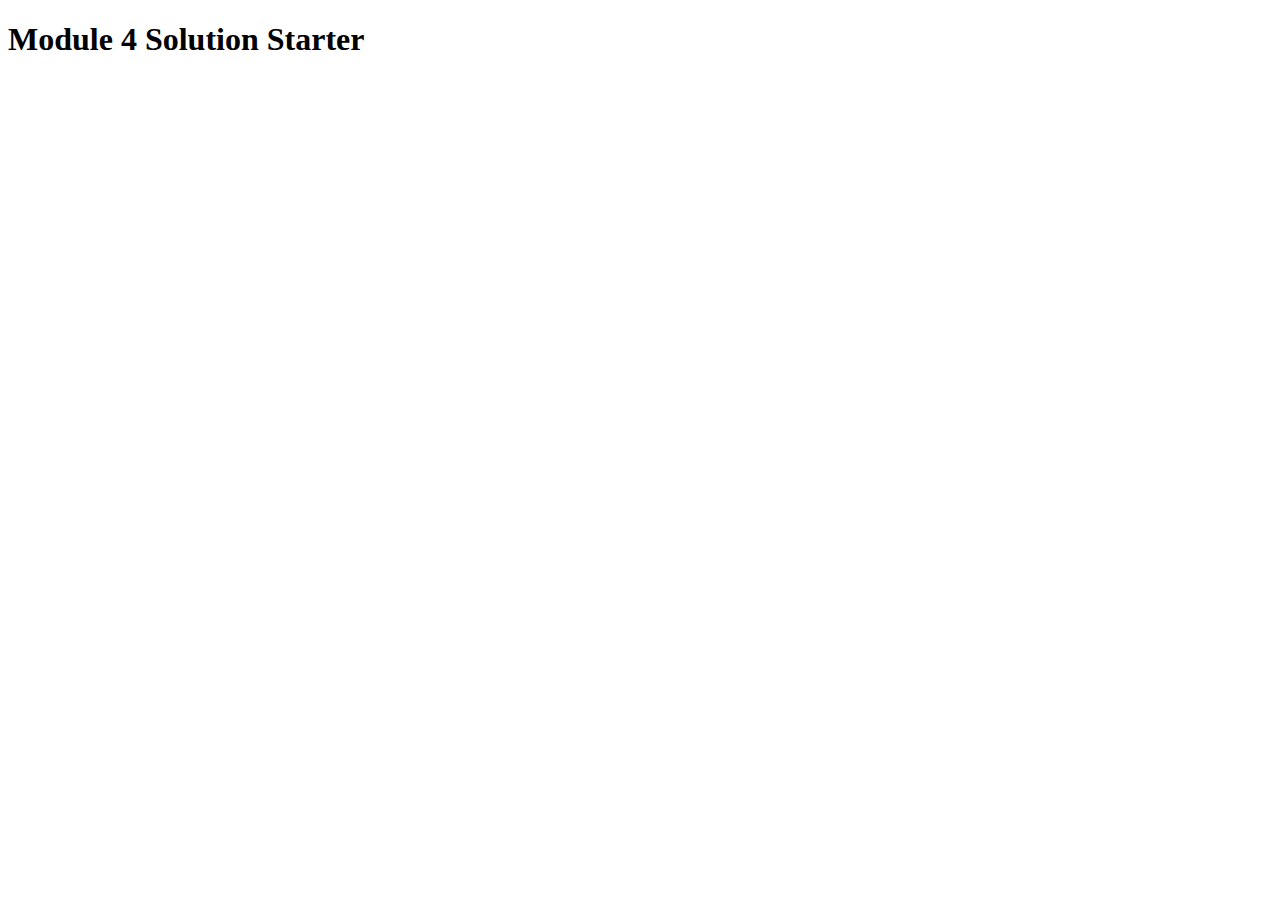
<file: module4-solution/index.html>
<!DOCTYPE html>
<html>
<head>
  <meta charset="utf-8">
  <title>Module 4 Solution Starter</title>
  <script>
    var names = []; // DO NOT REMOVE
  </script>
  <script src="SpeakHello.js"></script>
  <script src="SpeakGoodBye.js"></script>
  <script src="script.js"></script>
</head>
<body>
  <h1>Module 4 Solution Starter</h1>
</body>
</html>
</file>
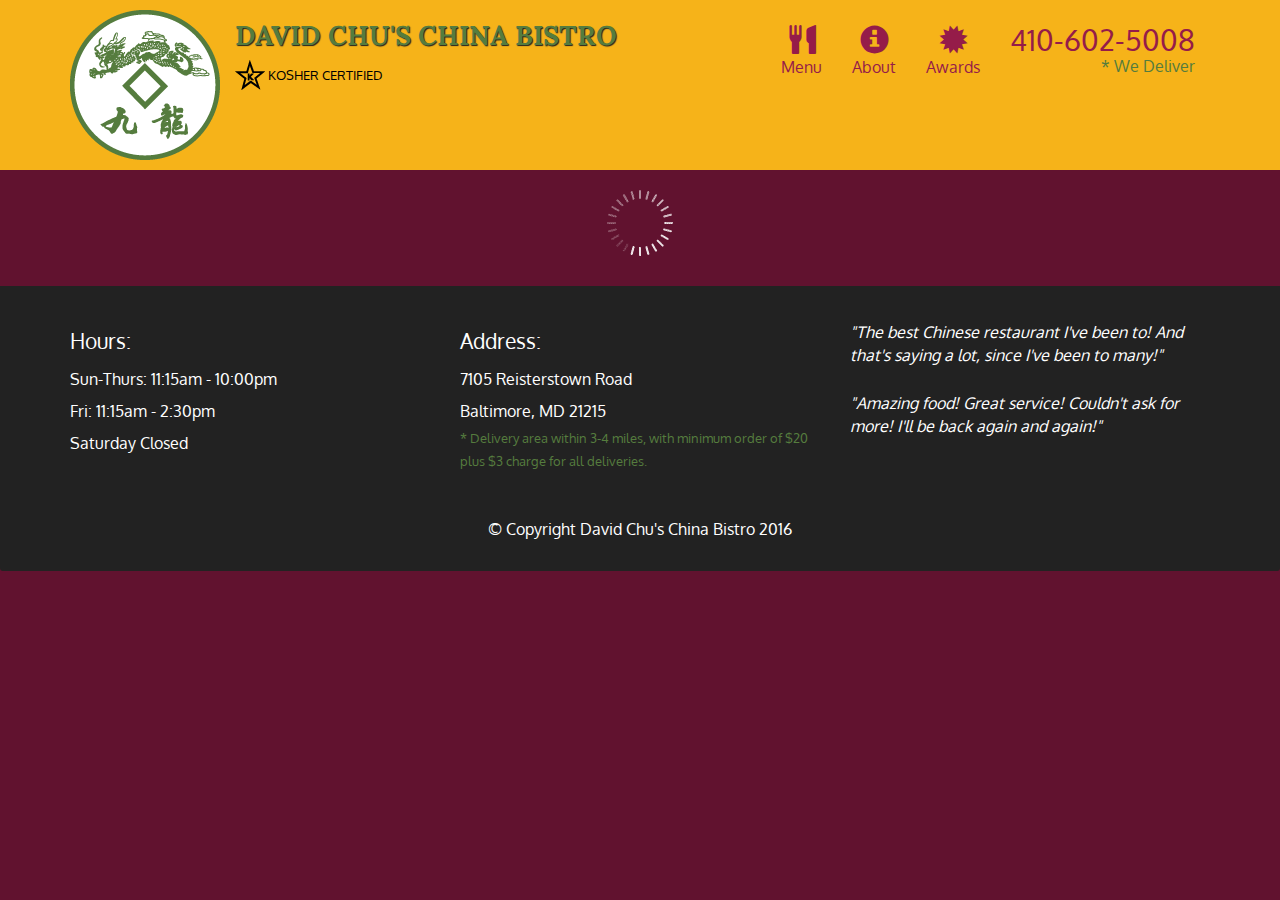
<file: module5-solution/index.html>
<!doctype html>
<html lang="en">
  <head>
    <meta charset="utf-8">
    <meta http-equiv="X-UA-Compatible" content="IE=edge">
    <meta name="viewport" content="width=device-width, initial-scale=1">
    <title>David Chu's China Bistro</title>
    <link rel="stylesheet" href="css/bootstrap.min.css">
    <link rel="stylesheet" href="css/styles.css">
    <link href='https://fonts.googleapis.com/css?family=Oxygen:400,300,700' rel='stylesheet' type='text/css'>
    <link href='https://fonts.googleapis.com/css?family=Lora' rel='stylesheet' type='text/css'>
  </head>
<body>
  <header>
    <nav id="header-nav" class="navbar navbar-default">
      <div class="container">
        <div class="navbar-header">
          <a href="index.html" class="pull-left visible-md visible-lg">
            <div id="logo-img" alt="Logo image"></div>
          </a>

          <div class="navbar-brand">
            <a href="index.html"><h1>David Chu's China Bistro</h1></a>
            <p>
              <img src="images/star-k-logo.png" alt="Kosher certification">
              <span>Kosher Certified</span>
            </p>
          </div>

          <button id="navbarToggle" type="button" class="navbar-toggle collapsed" data-toggle="collapse" data-target="#collapsable-nav" aria-expanded="false">
            <span class="sr-only">Toggle navigation</span>
            <span class="icon-bar"></span>
            <span class="icon-bar"></span>
            <span class="icon-bar"></span>
          </button>
        </div>
        
        <div id="collapsable-nav" class="collapse navbar-collapse">
           <ul id="nav-list" class="nav navbar-nav navbar-right">
            <li id="navHomeButton" class="visible-xs active">
              <a href="index.html">
                <span class="glyphicon glyphicon-home"></span> Home</a>
            </li>
            <li id="navMenuButton">
              <a href="#" onclick="$dc.loadMenuCategories();">
                <span class="glyphicon glyphicon-cutlery"></span><br class="hidden-xs"> Menu</a>
            </li>
            <li>
              <a href="#">
                <span class="glyphicon glyphicon-info-sign"></span><br class="hidden-xs"> About</a>
            </li>
            <li>
              <a href="#">
                <span class="glyphicon glyphicon-certificate"></span><br class="hidden-xs"> Awards</a>
            </li>
            <li id="phone" class="hidden-xs">
              <a href="tel:410-602-5008">
                <span>410-602-5008</span></a><div>* We Deliver</div>
            </li>
          </ul><!-- #nav-list -->
        </div><!-- .collapse .navbar-collapse -->
      </div><!-- .container -->
    </nav><!-- #header-nav -->
  </header>

  <div id="call-btn" class="visible-xs">
    <a class="btn" href="tel:410-602-5008">
    <span class="glyphicon glyphicon-earphone"></span>
    410-602-5008
    </a>
  </div>
  <div id="xs-deliver" class="text-center visible-xs">* We Deliver</div>

  <div id="main-content" class="container"></div>

  <footer class="panel-footer">
    <div class="container">
      <div class="row">
        <section id="hours" class="col-sm-4">
          <span>Hours:</span><br>
          Sun-Thurs: 11:15am - 10:00pm<br>
          Fri: 11:15am - 2:30pm<br>
          Saturday Closed
          <hr class="visible-xs">
        </section>
        <section id="address" class="col-sm-4">
          <span>Address:</span><br>
          7105 Reisterstown Road<br>
          Baltimore, MD 21215
          <p>* Delivery area within 3-4 miles, with minimum order of $20 plus $3 charge for all deliveries.</p>
          <hr class="visible-xs">
        </section>
        <section id="testimonials" class="col-sm-4">
          <p>"The best Chinese restaurant I've been to! And that's saying a lot, since I've been to many!"</p>
          <p>"Amazing food! Great service! Couldn't ask for more! I'll be back again and again!"</p>
        </section>
      </div>
      <div class="text-center">&copy; Copyright David Chu's China Bistro 2016</div>
    </div>
  </footer>

  <!-- jQuery (Bootstrap JS plugins depend on it) -->
  <script src="js/jquery-2.1.4.min.js"></script>
  <script src="js/bootstrap.min.js"></script>
  <script src="js/ajax-utils.js"></script>
  <script src="js/script.js"></script>
</body>
</html>
</file>
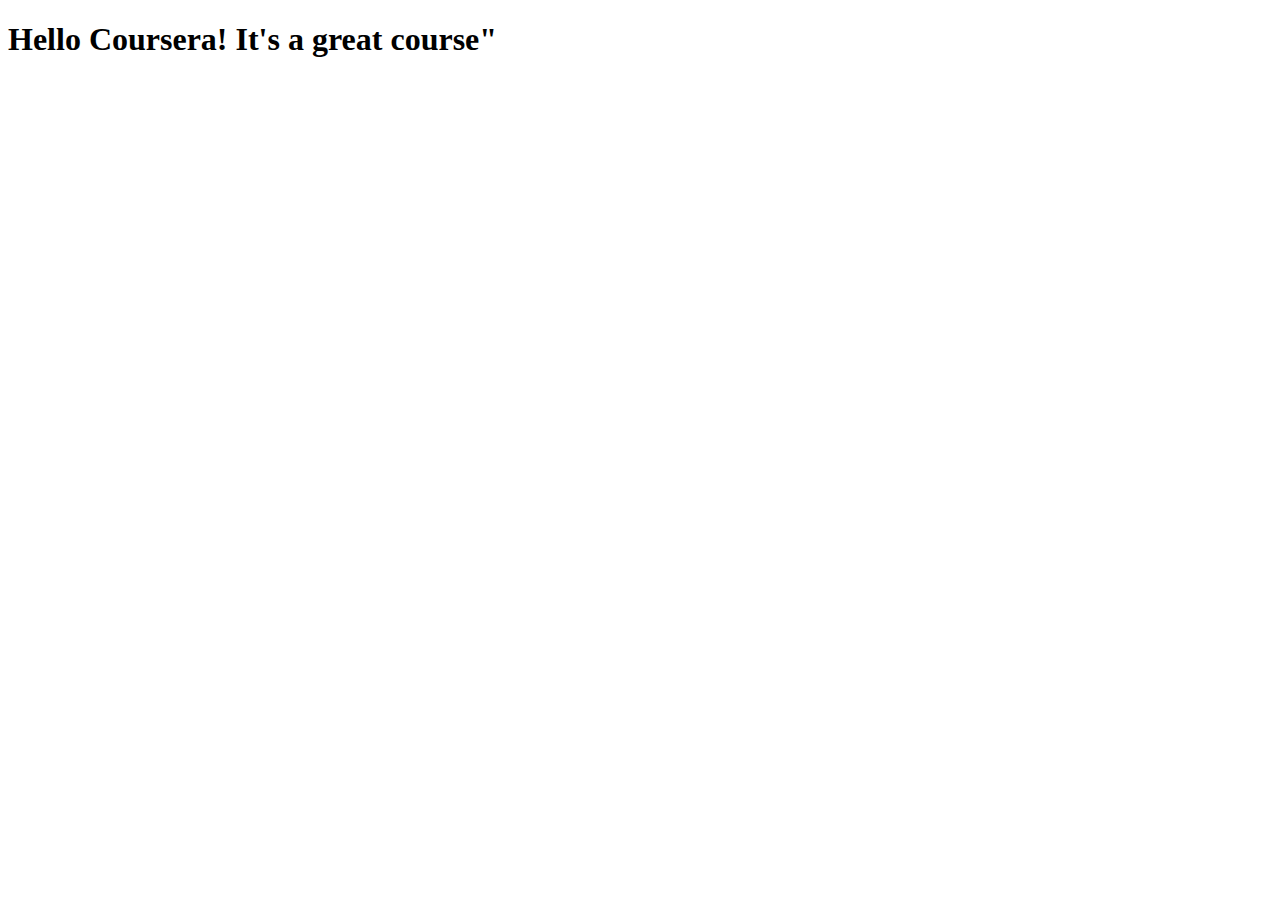
<file: site/index.html>
<!DOCTYPE html>
<html>
<head>
	<meta charset="utf-8">
	<meta name="viewport" content="width=device-width, initial-scale=1">
	<title>Hello Coursera!</title>
</head>
<body>
<h1>Hello Coursera! It's a great course"</h1>
</body>
</html>
</file>
<file: module5-solution/css/styles.css>
body {
  font-size: 16px;
  color: #fff;
  background-color: #61122f;
  font-family: 'Oxygen', sans-serif;
}

/** HEADER **/
#header-nav {
  background-color: #f6b319;
  border-radius: 0;
  border: 0;
}

#logo-img {
  background: url('../images/restaurant-logo_large.png') no-repeat;
  width: 150px;
  height: 150px;
  margin: 10px 15px 10px 0;
}

.navbar-brand {
  padding-top: 25px;
}
.navbar-brand h1 { /* Restaurant name */
  font-family: 'Lora', serif;
  color: #557c3e;
  font-size: 1.5em;
  text-transform: uppercase;
  font-weight: bold;
  text-shadow: 1px 1px 1px #222;
  margin-top: 0;
  margin-bottom: 0;
  line-height: .75;
}
.navbar-brand a:hover, .navbar-brand a:focus {
  text-decoration: none;
}
.navbar-brand p { /* Kosher cert */
  color: #000;
  text-transform: uppercase;
  font-size: .7em;
  margin-top: 15px;
}
.navbar-brand p span { /* Star-K */
  vertical-align: middle;
}

#nav-list {
  margin-top: 10px;
}
#nav-list a {
  color: #951C49;
  text-align: center;
}
#nav-list a:hover {
  background: #E7E7E7;
}
#nav-list a span {
  font-size: 1.8em;
}

#phone {
  margin-top: 5px;
}
#phone a { /* Phone number */
  text-align: right;
  padding-bottom: 0;
}
#phone div { /* We Deliver */
  color: #557c3e;
  text-align: right;
  padding-right: 15px;
}

.navbar-header button.navbar-toggle, .navbar-header .icon-bar {
  border: 1px solid #61122f;
}
.navbar-header button.navbar-toggle {
  clear: both;
  margin-top: -30px;
}
/* END HEADER */

/* FOOTER */
.panel-footer {
  margin-top: 30px;
  padding-top: 35px;
  padding-bottom: 30px;
  background-color: #222;
  border-top: 0;
}
.panel-footer div.row {
  margin-bottom: 35px;
}
#hours, #address {
  line-height: 2;
}
#hours > span, #address > span {
  font-size: 1.3em;
}
#address p {
  color: #557c3e;
  font-size: .8em;
  line-height: 1.8;
}
#testimonials {
  font-style: italic;
}
#testimonials p:nth-child(2) {
  margin-top: 25px;
}
/* END FOOTER */



/* HOME PAGE */
.container .jumbotron {
  box-shadow: 0 0 50px #3F0C1F;
  border: 2px solid #3F0C1F;
}

#menu-tile, #specials-tile, #map-tile {
  height: 250px;
  width: 100%;
  margin-bottom: 15px;
  position: relative;
  border: 2px solid #3F0C1F;
  overflow: hidden;
}
#menu-tile:hover, #specials-tile:hover, #map-tile:hover {
  box-shadow: 0 1px 5px 1px #cccccc;
}
#menu-tile {
  background: url('../images/menu-tile.jpg') no-repeat;
  background-position: center;
}
#specials-tile {
  background: url('../images/specials-tile.jpg') no-repeat;
  background-position: center;
}
#menu-tile span, #specials-tile span, #map-tile span {
  position: absolute;
  bottom: 0;
  right: 0;
  width: 100%;
  text-align: center;
  font-size: 1.6em;
  text-transform: uppercase;
  background-color: #000;
  color: #fff;
  opacity: .8;
}
/* END HOME PAGE */

/* MENU CATEGORIES PAGE */
.category-tile { 
  position: relative;
  border: 2px solid #3F0C1F;
  overflow: hidden;
  width: 200px;
  height: 200px;
  margin: 0 auto 15px;
}
.category-tile span {
  position: absolute;
  bottom: 0;
  right: 0;
  width: 100%;
  text-align: center;
  font-size: 1.2em;
  text-transform: uppercase;
  background-color: #000;
  color: #fff;
  opacity: .8;
}
.category-tile:hover {
  box-shadow: 0 1px 5px 1px #cccccc;
}

#menu-categories-title + div {
  margin-bottom: 50px;
}
/* END MENU CATEGORIES PAGE */

/* SINGLE CATEGORY PAGE */
.menu-item-tile {
  margin-bottom: 25px;
}
.menu-item-tile hr {
  width: 80%;
}
.menu-item-tile .menu-item-price {
  font-size: 1.1em;
  text-align: right;
  margin-top: -15px;
  margin-right: -15px;
}
.menu-item-tile .menu-item-price span {
  font-size: .6em;
}
.menu-item-photo {
  position: relative;
  border: 2px solid #3F0C1F; 
  overflow: hidden;
  padding: 0;
  margin-right: -15px;
  margin-left: auto;
  margin-bottom: 20px;
  max-width: 250px;
}
.menu-item-photo div {
  position: absolute;
  bottom: 0;
  right: 0;
  width: 80px;
  background-color: #557c3e;
  text-align: center;
}
.menu-item-description {
  padding-right: 30px;
}
h3.menu-item-title {
  margin: 0 0 10px;
}
.menu-item-details {
  font-size: .9em;
  font-style: italic;
}
/* END SINGLE CATEGORY PAGE */


/********** Large devices only **********/
@media (min-width: 1200px) {
  .container .jumbotron {
    background: url('../images/jumbotron_1200.jpg') no-repeat;
    height: 675px;
  }
}

/********** Medium devices only **********/
@media (min-width: 992px) and (max-width: 1199px) {
  /* Header */
  #logo-img {
    background: url('../images/restaurant-logo_medium.png') no-repeat;
    width: 100px;
    height: 100px;
    margin: 5px 5px 5px 0;
  }
  /* End Header */

  /* Home Page */
  .container .jumbotron {
    background: url('../images/jumbotron_992.jpg') no-repeat;
    height: 558px;
  }
  /* End Home Page */
}

/********** Small devices only **********/
@media (min-width: 768px) and (max-width: 991px) {
  /* Home Page */
  .container .jumbotron {
    background: url('../images/jumbotron_768.jpg') no-repeat;
    height: 432px;
  }
  /* End Home Page */
}

/********** Extra small devices only **********/
@media (max-width: 767px) {
  /* Header */
  .navbar-brand {
    padding-top: 10px;
    height: 80px;
  }
  .navbar-brand h1 { /* Restaurant name */
    padding-top: 10px;
    font-size: 5vw; /* 1vw = 1% of viewport width */
  }
  .navbar-brand p { /* Kosher cert */
    font-size: .6em;
    margin-top: 12px;
  }
  .navbar-brand p img { /* Star-K */
    height: 20px;
  }

  #collapsable-nav a { /* Collapsed nav menu text */
    font-size: 1.2em;
  }
  #collapsable-nav a span { /* Collapsed nav menu glyph */
    font-size: 1em;
    margin-right: 5px;
  }

  #call-btn > a {
    font-size: 1.5em;
    display: block;
    margin: 0 20px;
    padding: 10px;
    border: 2px solid #fff;
    background-color: #f6b319;
    color: #951c49;
  }
  #xs-deliver {
    margin-top: 5px;
    font-size: .7em;
    letter-spacing: .1em;
    text-transform: uppercase;
  }
  /* End Header */

  /* Footer */
  .panel-footer section {
    margin-bottom: 30px;
    text-align: center;
  }
  .panel-footer section:nth-child(3) {
    margin-bottom: 0; /* margin already exists on the whole row */
  }
  .panel-footer section hr {
    width: 50%;
  }
  /* End Footer */

  /* Home Page */
  .container .jumbotron {
    margin-top: 30px;
    padding: 0;
  }
  #menu-tile, #specials-tile {
    width: 360px;
    margin: 0 auto 15px;
  }

  .menu-item-photo {
    margin-right: auto;
  }
  .menu-item-tile .menu-item-price {
    text-align: center;
  }
  .menu-item-description {
    text-align: center;;
  }
}


/********** Super extra small devices Only :-) (e.g., iPhone 4) **********/
@media (max-width: 479px) {
  /* Header */
  .navbar-brand h1 { /* Restaurant name */
    padding-top: 5px;
    font-size: 6vw;
  }
  /* End Header */
  
  /* Home page */
  #menu-tile, #specials-tile {
    width: 280px;
    margin: 0 auto 15px;
  }

  .col-xxs-12 {
    position: relative;
    min-height: 1px;
    padding-right: 15px;
    padding-left: 15px;
    float: left;
    width: 100%;
  }
}
</file>
